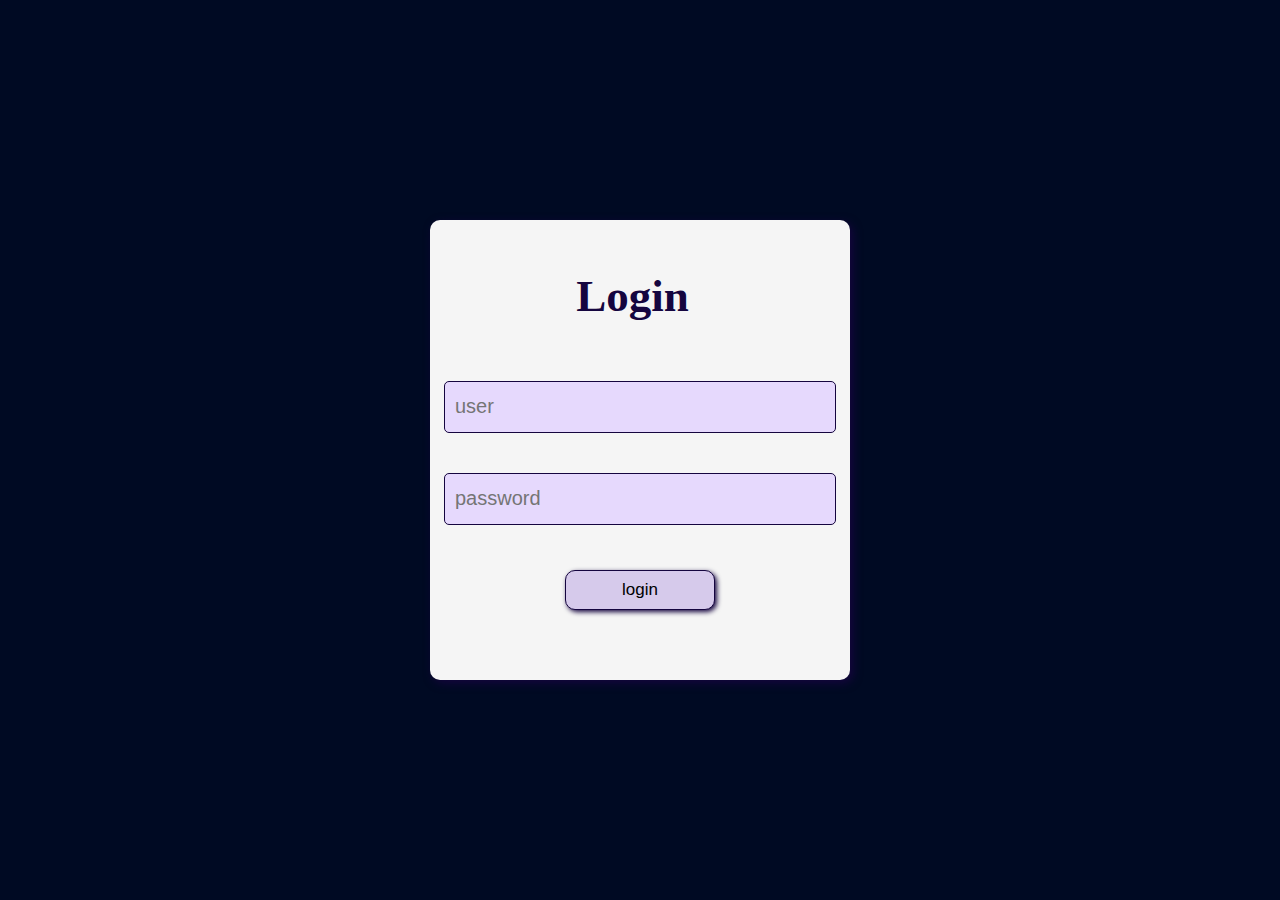
<file: login.html>
<!DOCTYPE html>
<html lang="en">
<head>
    <meta charset="UTF-8">
    <meta http-equiv="X-UA-Compatible" content="IE=edge">
    <meta name="viewport" content="width=device-width, initial-scale=1.0">
    <title>login</title>
    <link rel="stylesheet" href="style.css">
    <link rel="icon" href="https://cryptologos.cc/logos/fantom-ftm-logo.png">
</head>
<body>
    <div class="login">
        <div class="login-cont">
            <h1 class="login-title">Login</h1>
            <form class="login-form" action="index.html" method="post">
                <input class="login-input" type="text" placeholder="user">
                <input class="login-input" type="password" placeholder="password">
                <button class="login-button">login</button>
            </form>
        </div>
    </div>
</body>
</html>
</file>
<file: style.css>
* {
    margin: 0;
    padding: 0;
}

.login {
    background: rgb(0 10 35);
    height: 100vh;
    width: 100%;
    display: flex;
    align-items: center;
    justify-content: center;
}

.login-cont {
    background: whitesmoke;
    height: 460px;
    width: 420px;

    border-radius: 10px;
    padding: 15px;
    box-sizing: border-box;
    flex-direction: column;

    display: flex;
    align-items: center;
    justify-content: end;
    position: relative;
    box-shadow: 3px 3px 10px rgb(5, 38, 102);

    box-shadow: 3px 3px 10px #15053f;
}

.login-form{
    height: 360px;
    width: 420px;
    display: flex;
    align-items: center;
    justify-content: center;
    flex-direction: column;
}

.login-title {
    color: rgb(5, 38, 102);
}

 .login-title {
    color: #15053f;
    margin: 0 15px 15px 0px;
    font-size: 45px;
    display: block;
    position: absolute;
    top: 50px;
}


.login-input {
    background: rgb(230, 217, 253);
    height: 50px;
    width: 380px;
    display: block;
    font-size: 20px;
    border-radius: 5px;
    border: solid 1px #15053f;
    margin: 20px;
    padding-left: 10px;
}

.login-input:active {
    border: none;
}

.login-button {
    background: rgb(214, 202, 235);
    height: 40px;
    width: 150px;
    margin-top: 25px;
    border-radius: 10px;
    border: solid 1px rgb(5, 38, 102);
    box-shadow: 2px 2px 5px rgb(5, 38, 102);
    border: solid 1px #15053f;
    box-shadow: 2px 2px 5px #15053f;
    font-size: 17px;
}

.login-button:hover {
    background: rgb(179, 155, 224);
}

.home-nav {
    background: rgb(0 10 35);
    height: 50px;
    display: flex;
    align-items: center;
    border: solid 1px black;
}

.home-logo {
    height: 35px;
    width: 35px;
    margin: 0 17px 0 17px;
}

.home-link {
    margin: 10px;
    color: rgb(188, 180, 238);
}

.home-content {
    background: rgb(0, 29, 104);
    height: 370vh;
    width: 100%;
}

.home-content-div {
    background: whitesmoke;
    height: 2450px;
    width: 1100px;
    margin: auto;
    padding: 30px;
}

.home-img {
    height: 400px;
    width: 800px;
    display: block;
    margin: 30px auto 80px;
}

.home-title {
    color: rgb(1, 22, 69);
    font-size: 50px;
    text-align: center;
    margin: 20px 0 50px;
}

.home-subtitle {
    color: rgb(1, 22, 69);
    font-size: 45px;
    margin: 50px 0 0;
}

.home-subtitle-types {
    color: rgb(1, 22, 69);
    font-size: 30px;
    margin: 50px 0 20px 0;
}

.home-texto {
    font-size: 19px;
    color: black;
    margin: 10px;
    font-family: sans-serif;
}

.home-video {
    height: 500px;
    width: 900px;
    display: block;
    margin: 30px auto 30px;
}

.home-footer {
    background: rgb(0 10 35);
    color: white;
    height: 100px;

    display: flex;
    align-items: center;
    justify-content: center;
    flex-direction: column-reverse;
    position: relative;
    bottom: 0;
    border: solid 1px black;
}

.home-nav-link {
    margin: 5px;
    color: rgb(188, 180, 238);
}

.home-footer-texto {
    margin: 2px;
    font-size: 17px;
}
</file>
